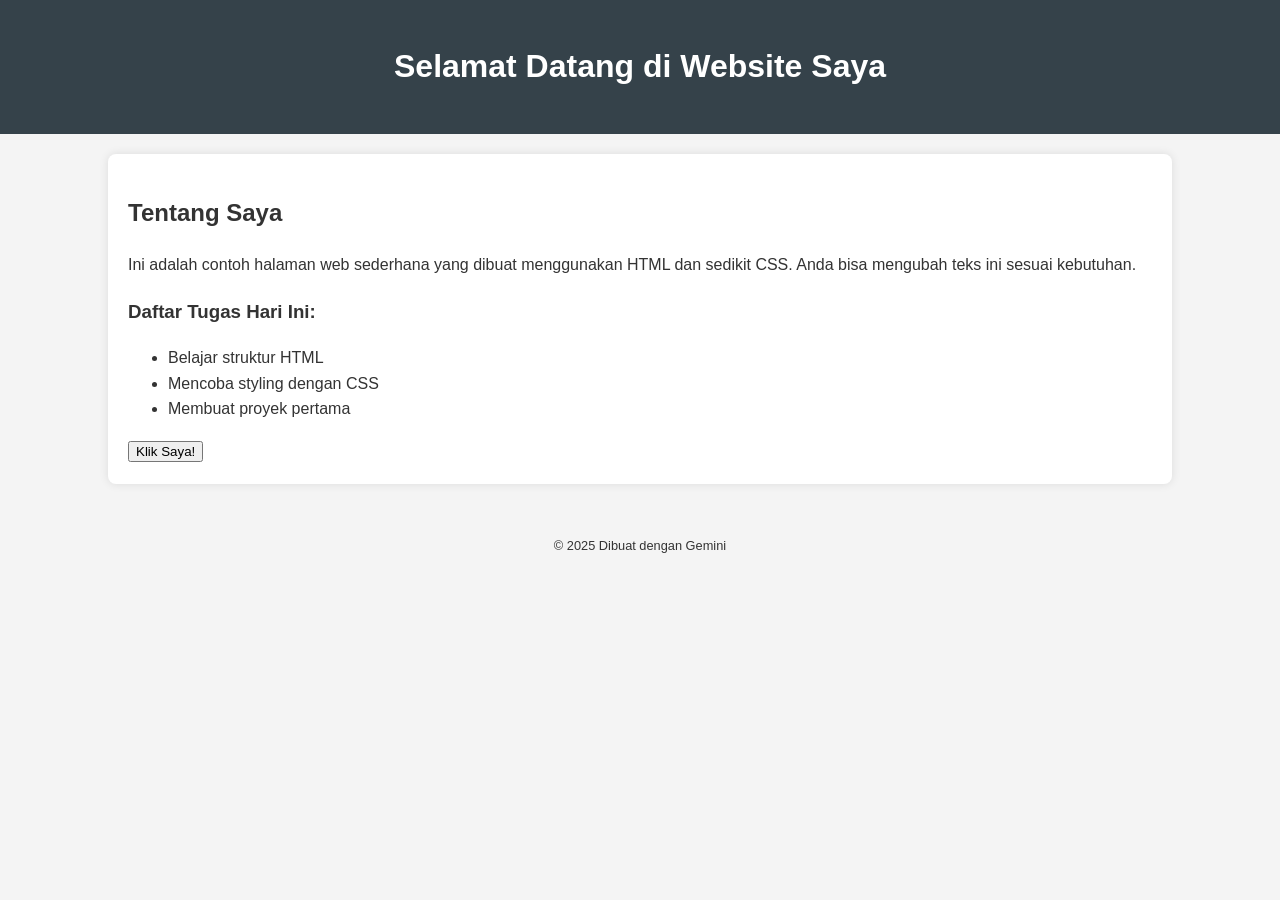
<file: Tugas_web/index.html>
<!DOCTYPE html>
<html lang="id">
<head>
    <meta charset="UTF-8">
    <meta name="viewport" content="width=device-width, initial-scale=1.0">
    <title>Halaman Web Saya</title>
    <style>
        /* CSS Sederhana agar tampilan menarik */
        body {
            font-family: Arial, sans-serif;
            line-height: 1.6;
            margin: 0;
            padding: 0;
            background-color: #f4f4f4;
            color: #333;
        }
        header {
            background: #35424a;
            color: #ffffff;
            padding: 20px;
            text-align: center;
        }
        .container {
            width: 80%;
            margin: auto;
            overflow: hidden;
            padding: 20px;
            background: #fff;
            margin-top: 20px;
            border-radius: 8px;
            box-shadow: 0 0 10px rgba(0,0,0,0.1);
        }
        footer {
            text-align: center;
            padding: 20px;
            margin-top: 20px;
            font-size: 0.8em;
        }
    </style>
</head>
<body>

    <header>
        <h1>Selamat Datang di Website Saya</h1>
    </header>

    <div class="container">
        <h2>Tentang Saya</h2>
        <p>Ini adalah contoh halaman web sederhana yang dibuat menggunakan HTML dan sedikit CSS. Anda bisa mengubah teks ini sesuai kebutuhan.</p>
        
        <h3>Daftar Tugas Hari Ini:</h3>
        <ul>
            <li>Belajar struktur HTML</li>
            <li>Mencoba styling dengan CSS</li>
            <li>Membuat proyek pertama</li>
        </ul>

        <button onclick="sapa()">Klik Saya!</button>
    </div>

    <footer>
        <p>&copy; 2025 Dibuat dengan Gemini</p>
    </footer>

    <script>
        function sapa() {
            alert('Halo! Selamat belajar coding!');
        }
    </script>

</body>
</html>
</file>
